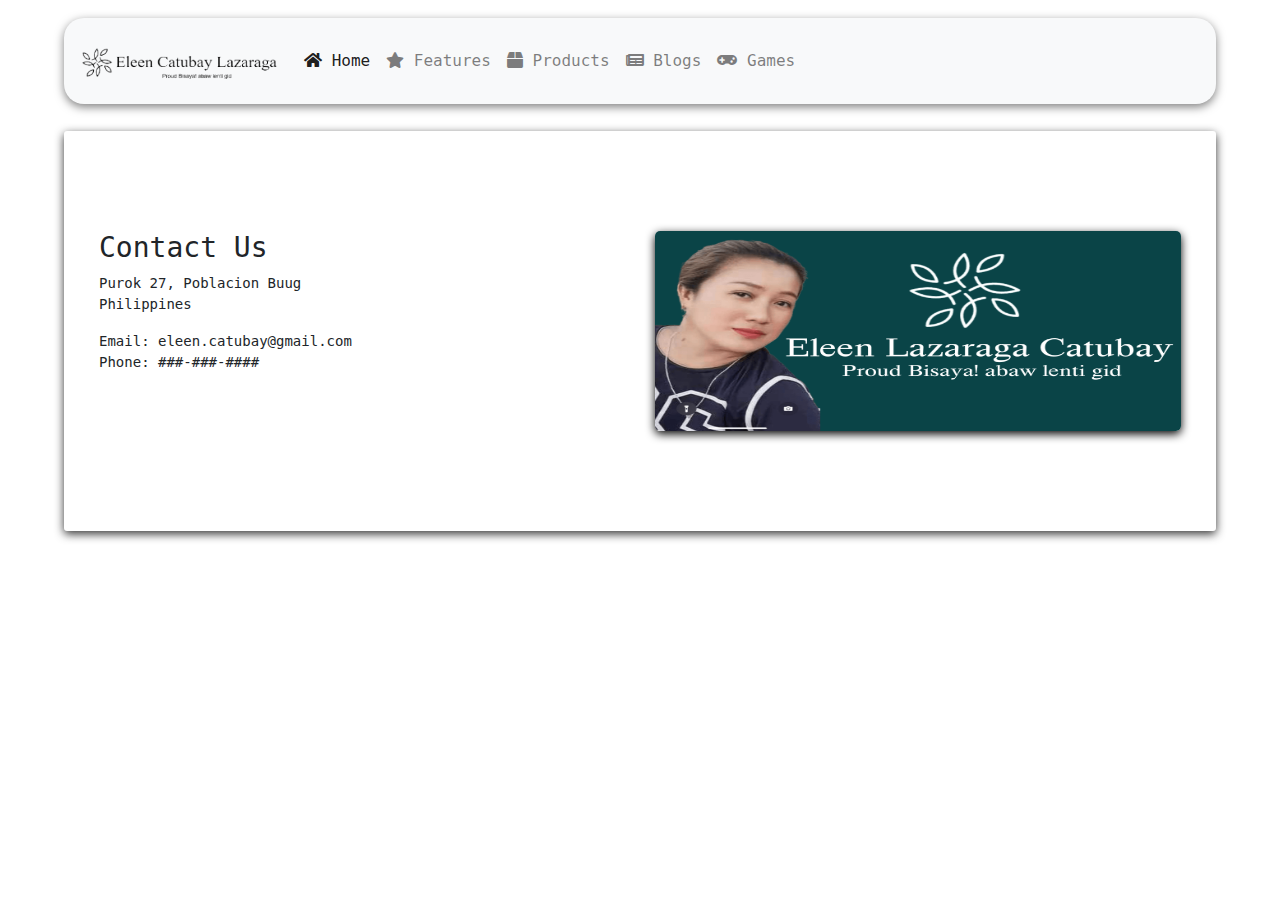
<file: games/index.html>
<!DOCTYPE html>
<html lang="en">
<head>
    <meta charset="UTF-8">
    <meta name="viewport" content="width=device-width, initial-scale=1.0">
    <link rel="stylesheet" href="https://stackpath.bootstrapcdn.com/bootstrap/4.5.2/css/bootstrap.min.css">
    <link rel="stylesheet" href="https://cdnjs.cloudflare.com/ajax/libs/font-awesome/5.15.4/css/all.min.css">
    <link rel="stylesheet" href="../assets/css/main.css">
    <title>Eleen Catubay</title>
</head>
<body>
    
    <!-- navbar by jevon 4/18/2024 -->
    <nav class="navbar navbar-expand-lg navbar-light bg-light">
        <a class="navbar-brand" href="#">
            <img src="../assets/img/banner.png" alt="Eleen Catubay Logo">
        </a>        
        <button class="navbar-toggler" type="button" data-toggle="collapse" data-target="#navbarNav" aria-controls="navbarNav" aria-expanded="false" aria-label="Toggle navigation">
            <span class="navbar-toggler-icon"></span>
        </button>
        <div class="collapse navbar-collapse" id="navbarNav">
            <ul class="navbar-nav">
                <li class="nav-item active">
                    <a class="nav-link" href="../"><i class="fas fa-home"></i> Home <span class="sr-only">(current)</span></a>
                </li>
                <li class="nav-item">
                    <a class="nav-link" href="#"><i class="fas fa-star"></i> Features</a> <!-- Keeping fa-star as before -->
                </li>
                <li class="nav-item">
                    <a class="nav-link" href="#"><i class="fas fa-box"></i> Products</a> <!-- Keeping fa-box as before -->
                </li>
                <li class="nav-item">
                    <a class="nav-link" href="#"><i class="fas fa-newspaper"></i> Blogs</a> <!-- Keeping fa-newspaper as before -->
                </li>
                <li class="nav-item">
                    <a class="nav-link" href="#"><i class="fas fa-gamepad"></i> Games</a> <!-- Keeping fa-newspaper as before -->
                </li>
                <!-- <li class="nav-item">
                    <a class="nav-link disabled" href="#" tabindex="-1" aria-disabled="true">Disabled</a>
                </li> -->
            </ul>
        </div>                    
    </nav>
    <!-- end of navbar -->
    <!-- main nav -->
    <!-- footer start 4/19/2024 -->
    <footer>
        <section id="footer">
            <div class="container">
                <div class="row">
                    <div class="col-md-6">
                        <h3>Contact Us</h3>
                        <p>Purok 27, Poblacion Buug<br>Philippines</p>
                        <p>Email: eleen.catubay@gmail.com<br>Phone: ###-###-####</p>
                    </div>
                    <div class="col-md-6">
                        <img src="../assets/img/New Project.png" alt="eleencatubay">
                    </div>
                </div>
            </div>
        </section>
    </footer>

    <script src="https://code.jquery.com/jquery-3.5.1.slim.min.js"></script>
    <script src="https://cdn.jsdelivr.net/npm/@popperjs/core@2.5.4/dist/umd/popper.min.js"></script>
    <script src="https://stackpath.bootstrapcdn.com/bootstrap/4.5.2/js/bootstrap.min.js"></script>
</body>
</html>
</file>
<file: assets/css/main.css>
body {
    font-family: "Victor Mono", monospace;
    font-optical-sizing: auto;
    font-weight: 500;
    font-style: normal;
    background-image: url(https://w0.peakpx.com/wallpaper/992/887/HD-wallpaper-white-hexagon-abstract-decorative-hexagonal-hive-honeycomb-pattern-simple-tech-technology-white.jpg);
    background-size: fill;
    background-attachment: fixed;
}

/* main - nav */
.navbar {
    background-color: aliceblue;
    border-radius: 20px;
    width: 90%;
    margin: 2vh auto;
    box-shadow: 0px 3px 10px rgb(0 0 0/ 0.5);
}

#section1 {
    height: 400px;
    width: 90%;
    margin: 0 auto;
    margin-top: 25px;
    display: flex;
    flex-direction: column;
    justify-content: center;
    align-items: center;
    box-shadow: 0px 3px 10px rgb(0 0 0/ 0.8);
    border-radius: 3px;
    backdrop-filter: blur(5px);
    background-image: url(https://cdn.vectorstock.com/i/1000x1000/13/21/green-medical-background-vector-19761321.webp);
}

#section1 h3 {
    font-size: 1.8rem;
}

#section2 {
    height: 550px;
    width: 90%;
    margin: 2vh auto;
    margin-top: 30px;
    display: flex;
    flex-direction: column;
    justify-content: center;
    padding: 20px;
    align-items: center;
    box-shadow: 0px 3px 10px rgb(0 0 0/ 0.8);
    border-radius: 3px;
    color: rgb(0, 0, 0);
    background-image: url(https://img.freepik.com/free-photo/close-up-golden-wheat-spices_23-2148262592.jpg?t=st=1713515496~exp=1713519096~hmac=4a5315b408ec139c320a6b9ac26fa351c814b99ee73efea9a096f28420118aa7&w=900);
}

#section2 p {
    background-color: transparent;
    backdrop-filter: blur(15px);
    border-radius: 5px;
    box-shadow: 0px 3px 10px rgb(0 0 0 / 1.8);
    padding: 5px;
}

p {
    font-size: 14px;
}

#section3 {
    height: 550px;
    width: 90%;
    margin: 2vh auto;
    display: flex;
    margin-top: 30px;
    flex-direction: column;
    justify-content: center;
    padding: 20px;
    align-items: center;
    box-shadow: 0px 3px 10px rgb(0 0 0/ 0.8);
    border-radius: 3px;
    background-image: url(https://wallpapers.com/images/hd/majestic-view-of-the-earth-from-space-tsdb1mjgez8wk46u.webp);
}

#section2 img {
    width: 90%;
    height: 220px;
    box-shadow: 0px 3px 10px rgb(0 0 0/ 1.3);
    margin-bottom: 10px;
}

#section3 img {
    width: 90%;
    height: 220px;
    box-shadow: 0px 3px 10px rgb(0 0 0/ 1.3);
    margin-bottom: 10px;
}

.navbar-brand img {
    height: 60px;
    width: 200px;
}

/* footer */
#footer {
    height: 400px;
    width: 90%;
    margin: 3vh auto;
    display: flex;
    flex-direction: column;
    justify-content: center;
    padding: 20px;
    align-items: center;
    box-shadow: 0px 3px 10px rgb(0 0 0/ 0.8);
    border-radius: 3px;
    background-image: url(https://e0.pxfuel.com/wallpapers/531/164/desktop-wallpaper-black-white-white-black-interesting-artistic.jpg);
}

.col-md-6 img {
    height: 200px;
    width: 100%;
    border-radius: 5px;
    box-shadow: 0px 3px 10px rgb(0 0 0 / 1.3);
}
</file>
